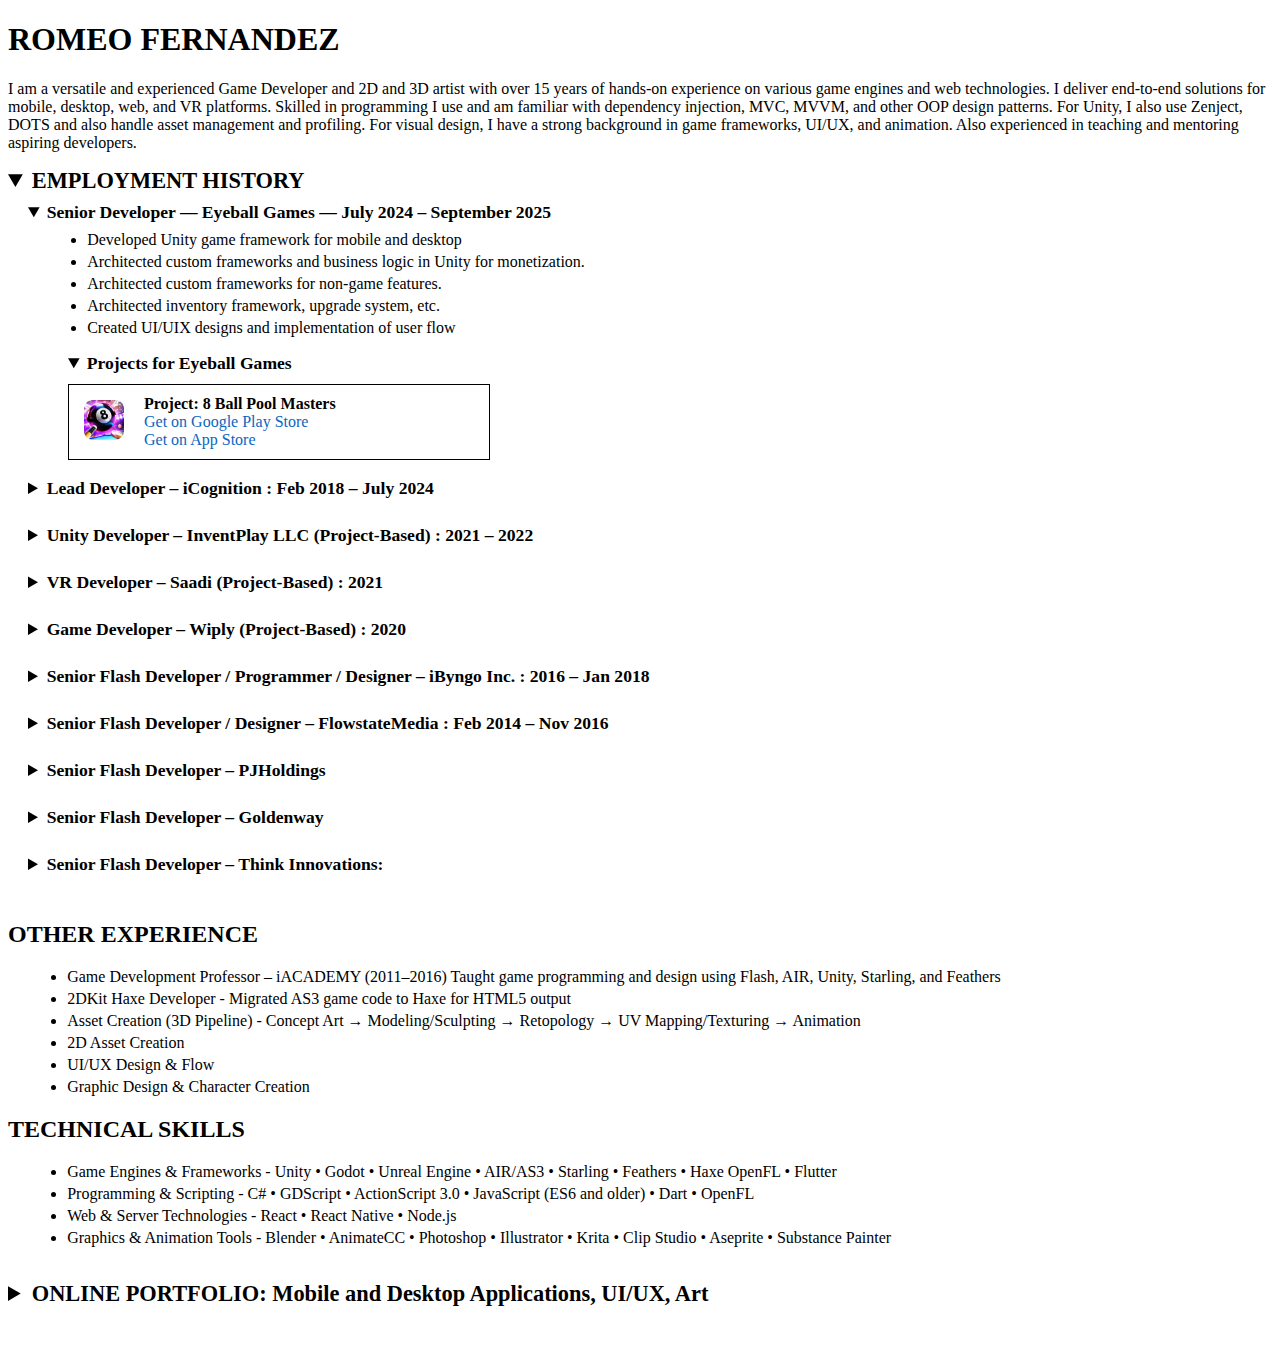
<file: index.html>
<!doctype html>
<html lang="en">
<head>
  <meta charset="utf-8" />
  <meta name="viewport" content="width=device-width, initial-scale=1" />
  <link rel="stylesheet" href="style.css">
  <title>Romeo Fernandez</title>
</head>
<body>

  <!-- Header -->
  <header>
    <h1>ROMEO FERNANDEZ</h1>
  </header>

  <!-- Major paragraph -->
  <main>
    <p>
      I am a versatile and experienced Game Developer and 2D and 3D artist  with over 15 years of hands-on experience on various game engines and web technologies. I deliver end-to-end solutions for mobile, desktop, web, and VR platforms. Skilled in programming I use and am familiar with dependency injection, MVC, MVVM, and other OOP design patterns.  For Unity, I also use Zenject, DOTS and also handle asset management and profiling.  For visual design, I have a strong background in game frameworks, UI/UX, and animation. Also experienced in teaching and mentoring aspiring developers.

    </p>

    <details open>
    <summary style="font-size:1.4em; font-weight:bold; cursor:pointer; margin: 0 0 8px;">
    EMPLOYMENT HISTORY
  </summary>

    <details open>
        <summary style="font-size:1.1em; font-weight:bold; cursor:pointer;">
        Senior Developer — Eyeball Games — July 2024 – September 2025
        </summary>

        <ul>
            <li>Developed Unity game framework for mobile and desktop</li>
            <li>Architected custom frameworks and business logic in Unity for monetization.</li>
            <li>Architected custom frameworks for non-game features.</li>
            <li>Architected inventory framework, upgrade system, etc.</li>
            <li>Created UI/UIX designs and implementation of user flow</li>
        </ul>

            <details open>
                <summary style="font-size:1.1em; font-weight:bold; cursor:pointer;">Projects for Eyeball Games</summary>

                <div style="border:1px solid #000; width:400px; padding:10px; margin-top:10px; display:flex; align-items:center; gap:15px;">
                    <!-- Icon -->
                    <div style="flex:0 0 50px; text-align:center;">
                        <img src="images/poolmasters.png" alt="Project Icon" width="40" height="40">
                    </div>
                    
                    <!-- Project details -->
                    <div style="flex:1;">
                        <strong>Project: 8 Ball Pool Masters</strong><br>
                        <a href="https://play.google.com/store/search?q=poolmasters&c=apps&hl=en" target="_blank">Get on Google Play Store</a><br>
                        <a href="https://apps.apple.com/us/app/pool-masters-8-ball-pool/id6478490155" target="_blank">Get on App Store</a>
                    </div>
                </div>
            </details>
    </details>
    <br>
    <details>
        <summary style="font-size:1.1em; font-weight:bold; cursor:pointer;">
        Lead Developer – iCognition  : Feb 2018 – July 2024
        </summary>
        <ul>
            <li>Developed Unity and AIR-based business solutions for desktop and mobile applications</li>
            <li>Architected custom frameworks and business logic in Unity</li>
            <li>Delivered cross-platform applications using React, JavaScript, ActionScript, AIR, and SQLite</li>
            <li>Created wireframes, designs, and animations using AnimateCC</li>
        </ul>

        <details open>
            <summary style="font-size:1.1em; font-weight:bold; cursor:pointer;">Projects for iCognition</summary>

                <div style="border:1px solid #000; width:400px; padding:10px; margin-top:10px; display:flex; align-items:center; gap:15px;">
                    <!-- Icon -->
                    <div style="flex:0 0 50px; text-align:center;">
                        <img src="images/genix.png" alt="Project Icon" width="40" height="40">
                    </div>
                    <!-- Project details -->
                    <div style="flex:1;">
                        <strong>Project: Genix</strong><br>
                        <a href="https://apps.apple.com/ph/app/genix/id1662421711" target="_blank">Get on App Store</a>
                    </div>
                </div>

                <div style="border:1px solid #000; width:400px; padding:10px; margin-top:10px; display:flex; align-items:center; gap:15px;">
                    <!-- Icon -->
                    <div style="flex:0 0 50px; text-align:center;">
                        <img src="images/junix.png" alt="Project Icon" width="40" height="40">
                    </div>
                    <!-- Project details -->
                    <div style="flex:1;">
                        <strong>Project: Junix</strong><br>
                        <a href="https://play.google.com/store/apps/details?id=com.icognition.junix&hl=en" target="_blank">Get on Google Play Store</a><br>
                        <a href="https://apps.apple.com/us/app/junix/id6471967737" target="_blank">Get on App Store</a>
                    </div>
                </div>

        </details>
        
    </details>
<br>
    <details>
        <summary style="font-size:1.1em; font-weight:bold; cursor:pointer;">
        Unity Developer – InventPlay LLC (Project-Based)  :  2021 – 2022
        </summary>
    
        <ul>
            <li>Maintained Unity codebase and integrated Naninovel framework</li>
            <li>Created graphical assets in Photoshop</li>
        </ul>

        <details open>
            <summary style="font-size:1.1em; font-weight:bold; cursor:pointer;">Projects for Invent Play LLC</summary>

            <div style="border:1px solid #000; width:400px; padding:10px; margin-top:10px; display:flex; align-items:center; gap:15px;">
                <!-- Icon -->
                <div style="flex:0 0 50px; text-align:center;">
                    <img src="images/adoreromance.png" alt="Project Icon" width="40" height="40">
                </div>
                
                <!-- Project details -->
                <div style="flex:1;">
                    <strong>Project: Adore Romance</strong><br>
                    <a href="https://apps.apple.com/us/app/pool-masters-8-ball-pool/id6478490155" target="_blank">Get on App Store</a><br>
                    <a href="https://appadvice.com/app/adore-stories-romance-games/1608227835" target="_blank">See on App Advise</a><br>
                    
                </div>
            </div>
        </details>
    </details>
<br>

    <details>
        <summary style="font-size:1.1em; font-weight:bold; cursor:pointer;">
        VR Developer – Saadi (Project-Based) :  2021
        </summary>

        <ul>
            <li>Developed a virtual reality application using Unity</li>
        </ul>
    </details>

<br>
    <details>
        <summary style="font-size:1.1em; font-weight:bold; cursor:pointer;">
        Game Developer – Wiply (Project-Based) :  2020
        </summary>
        <ul>
            <li>Created casual browser games using Phaser and TypeScript</li>
        </ul>
    </details>
<br>
    <details>
        <summary style="font-size:1.1em; font-weight:bold; cursor:pointer;">
        Senior Flash Developer / Programmer / Designer – iByngo Inc. :  2016 – Jan 2018
        </summary>
        <ul>
            <li>Built casino and mobile games using Unity, Flash, Haxe, and HTML5 via OpenFL</li>
            <li>Designed and programmed Flash-based applications and games</li>
            <li>Implemented OOP design patterns into existing ActionScript frameworks</li>
            <li>Built reusable frameworks in AS3 and Haxe for mobile game development</li>
            <li>Collaborated on backend systems integration (Java, C++, PHP)</li>
        </ul>

        <details open>
        <summary style="font-size:1.1em; font-weight:bold; cursor:pointer;">Projects for iByngo</summary>

        <div style="border:1px solid #000; width:400px; padding:10px; margin-top:10px; display:flex; align-items:center; gap:15px;">
            <!-- Icon -->
            <div style="flex:0 0 50px; text-align:center;">
                <img src="images/tongitslive.png" alt="Project Icon" width="40" height="40">
            </div>
            
            <!-- Project details -->
            <div style="flex:1;">
                <strong>Project: Tongits Live</strong><br>
                <a href="https://itunes.apple.com/us/app/tongits-live/id1218394845?mt=8" target="_blank">Get on App Store</a><br>
                
            </div>
        </div>

        <div style="border:1px solid #000; width:400px; padding:10px; margin-top:10px; display:flex; align-items:center; gap:15px;">
            <!-- Icon -->
            <div style="flex:0 0 50px; text-align:center;">
                <img src="images/bingoclassic.png" alt="Project Icon" width="40" height="40">
            </div>
            
            <!-- Project details -->
            <div style="flex:1;">
                <strong>Project: Bingo Classic</strong><br>
                <a href="https://itunes.apple.com/us/app/bingo-classic/id1291069958?mt=8" target="_blank">Get on App Store</a><br>
                
            </div>
        </div>

        <div style="border:1px solid #000; width:400px; padding:10px; margin-top:10px; display:flex; align-items:center; gap:15px;">
            <!-- Icon -->
            <div style="flex:0 0 50px; text-align:center;">
                <img src="images/bingo75.png" alt="Project Icon" width="40" height="40">
            </div>
            
            <!-- Project details -->
            <div style="flex:1;">
                <strong>Project: Bingo 75</strong><br>
                <a href="https://itunes.apple.com/us/app/hey-bingo-classic-bingo-game/id1218363581?mt=8" target="_blank">Get on App Store</a><br>
                
            </div>
        </div>

        <div style="border:1px solid #000; width:400px; padding:10px; margin-top:10px; display:flex; align-items:center; gap:15px;">
            <!-- Icon -->
            <div style="flex:0 0 50px; text-align:center;">
                <img src="images/heyspingo.png" alt="Project Icon" width="40" height="40">
            </div>
            
            <!-- Project details -->
            <div style="flex:1;">
                <strong>Project: Hey Spin Go</strong><br>
                <a href="https://itunes.apple.com/us/app/hey-spingo-75-ball-spin-bingo-game/id1246999608?mt=8" target="_blank">Get on App Store</a><br>
                
            </div>
        </div>

        <div style="border:1px solid #000; width:400px; padding:10px; margin-top:10px; display:flex; align-items:center; gap:15px;">
            <!-- Icon -->
            <div style="flex:0 0 50px; text-align:center;">
                <img src="images/wordwarrior.png" alt="Project Icon" width="40" height="40">
            </div>
            
            <!-- Project details -->
            <div style="flex:1;">
                <strong>Project: Word Warrior</strong><br>
                <a href="https://itunes.apple.com/us/app/word-warrior-word-search-brain-game/id1214505136?mt=8" target="_blank">Get on App Store</a><br>
                
            </div>
        </div>
        </details>
    </details>
<br>
    <details>
        <summary style="font-size:1.1em; font-weight:bold; cursor:pointer;">
    Senior Flash Developer / Designer – FlowstateMedia :  Feb 2014 – Nov 2016
        </summary>
        <ul>
            <li>Developed desktop and mobile casino games in Unity and Flash</li>
            <li>Streamlined server communication and video streaming in Flash apps</li>
            <li>Enhanced Flash frameworks with modern design patterns</li>
            <li>Coordinated backend integration with cross-platform technologies</li>
        </ul>
    </details>
<br>
    <details>
        <summary style="font-size:1.1em; font-weight:bold; cursor:pointer;">
            Senior Flash Developer – PJHoldings 
        </summary>
        <ul>
            <li>Maintained AIR/Flash casino games for kiosks and web</li>
        </ul>
    </details>
<br>
<details>
    <summary style="font-size:1.1em; font-weight:bold; cursor:pointer;">
        Senior Flash Developer – Goldenway
    </summary>    
    <ul>
        <li>Maintained web-based casino game apps</li>
    </ul>
</details>
<br>
<details>
    <summary style="font-size:1.1em; font-weight:bold; cursor:pointer;">
        Senior Flash Developer – Think Innovations: 
    </summary>
    <ul>
        <li>
            Built mobile apps using JavaScript and AS3
        </li>
    </ul>
</details>
</details>

<br>
<h2>OTHER EXPERIENCE</h2>
<ul>
    <li>Game Development Professor – iACADEMY (2011–2016)
 Taught game programming and design using Flash, AIR, Unity, Starling, and Feathers</li>
 <li>2DKit Haxe Developer - Migrated AS3 game code to Haxe for HTML5 output</li>
 <li>Asset Creation (3D Pipeline) - Concept Art → Modeling/Sculpting → Retopology → UV Mapping/Texturing → Animation</li>
 <li>2D Asset Creation</li>
 <li>UI/UX Design & Flow</li>
 <li>Graphic Design & Character Creation</li>
</ul>

<h2>TECHNICAL SKILLS</h2>
<ul>
    <li>Game Engines & Frameworks - Unity • Godot • Unreal Engine • AIR/AS3 • Starling • Feathers • Haxe OpenFL • Flutter</li>
 <li>Programming & Scripting - C# • GDScript • ActionScript 3.0 • JavaScript (ES6 and older) • Dart • OpenFL</li>
 <li>Web & Server Technologies - React • React Native • Node.js</li>
 <li>Graphics & Animation Tools - Blender • AnimateCC • Photoshop • Illustrator • Krita • Clip Studio • Aseprite • Substance Painter</li>
</ul>
<br>


<style>
  /* Typography + cursor */
  details > summary {
    font-size: 1.4em;       /* top-level heading size */
    font-weight: bold;
    cursor: pointer;
    margin: 0 0 8px;
  }
  /* Indentation + heading sizes for nested groups */
  details > details { margin-left: 1.25rem; }
  details > details > summary {
    font-size: 1.2em;       /* 2nd level */
    font-weight: bold;
    cursor: pointer;
    margin: 0 0 8px;
  }
  details > details > details { margin-left: 2.5rem; }
  details > details > details > summary {
    font-size: 1.05em;      /* 3rd level */
    font-weight: bold;
    cursor: pointer;
    margin: 0 0 8px;
  }

  /* Optional niceties */
  a { color: #0a66c2; text-decoration: none; }
  a:hover { text-decoration: underline; }
  ul { margin: 6px 0 12px 1.2rem; }
  img.project-icon { width: 40px; height: 40px; }
  table { border-collapse: collapse; }
  td { vertical-align: top; padding: 6px 8px; }
</style>

<details>
  <summary>ONLINE PORTFOLIO: Mobile and Desktop Applications, UI/UX, Art</summary>

  <!-- Level 2: Category -->
  <details>
    <summary>Mobile and Desktop Application</summary>

    <!-- Level 3: Subcategory -->
    <details open>
      <summary>Apps</summary>

      <table>
        <!-- Company 1 : 1 project -->
        <tr>
          <td rowspan="1">Eyeball Games</td>
          <td><img class="project-icon" src="images/poolmasters.png" alt="Pool Masters icon"></td>
          <td>
            <span style="font-weight:600;">8 Ball Pool Masters</span><br>
            <a href="https://play.google.com/store/search?q=poolmasters&c=apps&hl=en" target="_blank" rel="noopener">Get on Google Play Store</a><br>
            <a href="https://apps.apple.com/us/app/pool-masters-8-ball-pool/id6478490155" target="_blank" rel="noopener">Get on App Store</a>
          </td>
        </tr>

        <!-- Company 2 : 2 projects -->
        <tr>
          <td rowspan="2">iCognition</td>
          <td><img class="project-icon" src="images/junix.png" alt="Junix icon"></td>
          <td>
            <span style="font-weight:600;">Junix</span><br>
            <a href="https://play.google.com/store/apps/details?id=com.icognition.junix&hl=en" target="_blank" rel="noopener">Get on Google Play Store</a><br>
            <a href="https://apps.apple.com/us/app/junix/id6471967737" target="_blank" rel="noopener">Get on App Store</a>
          </td>
        </tr>
        <tr>
          <td><img class="project-icon" src="images/genix.png" alt="Genix icon"></td>
          <td>
            <span style="font-weight:600;">Genix</span><br>
            <a href="https://apps.apple.com/ph/app/genix/id1662421711" target="_blank" rel="noopener">Get on App Store</a>
          </td>
        </tr>

        <!-- Company 3 : 1 project -->
        <tr>
          <td rowspan="1">InventPlay LLC</td>
          <td><img class="project-icon" src="images/adoreromance.png" alt="Adore Romance icon"></td>
          <td>
            <span style="font-weight:600;">Adore Romance</span><br>
            <a href="https://apps.apple.com/us/app/pool-masters-8-ball-pool/id6478490155" target="_blank" rel="noopener">Get on App Store</a><br>
            <a href="https://appadvice.com/app/adore-stories-romance-games/1608227835" target="_blank" rel="noopener">See on AppAdvice</a>
          </td>
        </tr>

        <!-- Company 4 : multiple projects -->
        <tr>
          <td rowspan="5">iByngo</td>
          <td><img class="project-icon" src="images/tongitslive.png" alt="Tong-its Live icon"></td>
          <td>
            <span style="font-weight:600;">Tong-its Live</span><br>
            <a href="https://itunes.apple.com/us/app/tongits-live/id1218394845?mt=8" target="_blank" rel="noopener">Get on App Store</a>
          </td>
        </tr>
        <tr>
          <td><img class="project-icon" src="images/bingoclassic.png" alt="Bingo Classic icon"></td>
          <td>
            <span style="font-weight:600;">Bingo Classic</span><br>
            <a href="https://itunes.apple.com/us/app/bingo-classic/id1291069958?mt=8" target="_blank" rel="noopener">Get on App Store</a>
          </td>
        </tr>
        <tr>
          <td><img class="project-icon" src="images/bingo75.png" alt="Bingo75 icon"></td>
          <td>
            <span style="font-weight:600;">Bingo75</span><br>
            <a href="https://itunes.apple.com/us/app/hey-bingo-classic-bingo-game/id1218363581?mt=8" target="_blank" rel="noopener">Get on App Store</a>
          </td>
        </tr>
        <tr>
          <td><img class="project-icon" src="images/heyspingo.png" alt="Hey Spin Go icon"></td>
          <td>
            <span style="font-weight:600;">Hey Spin Go</span><br>
            <a href="https://itunes.apple.com/us/app/hey-spingo-75-ball-spin-bingo-game/id1246999608?mt=8" target="_blank" rel="noopener">Get on App Store</a>
          </td>
        </tr>
        <tr>
          <td><img class="project-icon" src="images/wordwarrior.png" alt="Word Warrior icon"></td>
          <td>
            <span style="font-weight:600;">Word Warrior</span><br>
            <a href="https://itunes.apple.com/us/app/word-warrior-word-search-brain-game/id1214505136?mt=8" target="_blank" rel="noopener">Get on App Store</a>
          </td>
        </tr>

        <!-- Commission -->
        <tr>
          <td rowspan="1">Project commission</td>
          <td><img class="project-icon" src="images/doodlewhat.png" alt="Doodle What?! icon"></td>
          <td>
            <span style="font-weight:600;">Doodle What!?</span><br>
            <a href="https://store.steampowered.com/app/497880/Doodle_WHAT/" target="_blank" rel="noopener">Get on Steam</a>
          </td>
        </tr>
      </table>
    </details>
  </details>

  <!-- Other sections at level 2 (examples you provided) -->
  <details open>
    <summary>2D Art Promotional Game Materials — "SevenSins Inferno" and "CubeSwitch"</summary>
    <ul>
      <li><a href="https://www.deviantart.com/rcfworks/art/Sevensins-Characters-Theifbald-713004442" target="_blank">Sevensins Inferno: Characters – Thiefbald</a></li>
      <li><a href="https://www.deviantart.com/rcfworks/art/Sevensins-Characters-Hungrygoblin-713004339" target="_blank">Sevensins Inferno: Characters – Hungry Goblin</a></li>
      <li><a href="https://www.deviantart.com/rcfworks/art/Sevensins-Characters-Crazymummy-713004190" target="_blank">Sevensins Inferno: Characters – Crazy Mummy</a></li>
      <li><a href="https://www.deviantart.com/rcfworks/art/Banner-713001999" target="_blank">Sevensins Inferno: Banner</a></li>
      <li><a href="https://www.deviantart.com/rcfworks/art/Sevensins-Mobilepost-Golem-712994753" target="_blank">Sevensins Inferno: Mobilepost – Golem</a></li>
      <li><a href="https://www.deviantart.com/rcfworks/art/Sevensins-Mobilepost-Midnightjack-712994939" target="_blank">Sevensins Inferno: Mobilepost – Midnight Jack</a></li>
      <li><a href="https://www.deviantart.com/rcfworks/art/Sevensins-Mobilepost-Skullzombie-712995185" target="_blank">Sevensins Inferno: Mobilepost – Skull Zombie</a></li>
      <li><a href="https://www.deviantart.com/rcfworks/art/Mobilepost4-713000542" target="_blank">CubeSwitch: Mobilepost 4</a></li>
      <li><a href="https://www.deviantart.com/rcfworks/art/Mobilepost1-712996297" target="_blank">CubeSwitch: Mobilepost 1</a></li>
      <li><a href="https://www.deviantart.com/rcfworks/art/Whitelady-Sevensins-712996173" target="_blank">Sevensins Inferno: White Lady – Sevensins</a></li>
      <li><a href="https://www.deviantart.com/rcfworks/art/Sevensins-Icon-512x512-712994162" target="_blank">Sevensins Inferno: Icon (512×512)</a></li>
    </ul>
  </details>

  <details>
    <summary>GameDevelopment : Art Character and Environment Studies</summary>
    <ul>
      <li><a href="https://www.deviantart.com/rcfworks/art/Entity-Studies-713001535" target="_blank">Entity Studies</a></li>
      <li><a href="https://www.deviantart.com/rcfworks/art/Bomb-Studies-713002089" target="_blank">Bomb Studies</a></li>
      <li><a href="https://www.deviantart.com/rcfworks/art/Enemyboss-Studies-Color-713001408" target="_blank">Enemyboss – Color</a></li>
      <li><a href="https://www.deviantart.com/rcfworks/art/Enemyboss-Studies-713001241" target="_blank">Enemyboss Studies</a></li>
      <li><a href="https://www.deviantart.com/rcfworks/art/Enemies-Studies2-713001102" target="_blank">Enemies Studies 2</a></li>
      <li><a href="https://www.deviantart.com/rcfworks/art/Enemies-Studies-713000918" target="_blank">Enemies Studies</a></li>
      <li><a href="https://www.deviantart.com/rcfworks/art/Monster-Studies-713000714" target="_blank">Monster Studies</a></li>
      <li><a href="https://www.deviantart.com/rcfworks/art/Herostudies-713000428" target="_blank">Hero Studies</a></li>
      <li><a href="https://www.deviantart.com/rcfworks/art/Whitelady-Study-712999713" target="_blank">White Lady – Study</a></li>
      <li><a href="https://www.deviantart.com/rcfworks/art/Terrain-Studies-712999375" target="_blank">Terrain Studies</a></li>
      <li><a href="https://www.deviantart.com/rcfworks/art/Testeye-712998978" target="_blank">Test Eye</a></li>
      <li><a href="https://www.deviantart.com/rcfworks/art/Character-Enemydesign-Studies-713002232" target="_blank">Character / Enemy Design Studies</a></li>
      <li><a href="https://www.deviantart.com/rcfworks/art/Background-Study-Blender-713001808" target="_blank">Background Study (Blender)</a></li>
    </ul>
  </details>

  <details>
    <summary>GameDevelopment : 2D Art UX / UI</summary>
    <ul>
      <li><a href="https://www.deviantart.com/rcfworks/art/Equip-Screen3-Studies-713001694" target="_blank">Equip Screen – Studies</a></li>
      <li><a href="https://www.deviantart.com/rcfworks/art/Gameui-Studies-713000128" target="_blank">Game UI – Studies</a></li>
      <li><a href="https://www.deviantart.com/rcfworks/art/Normalday5-712999983" target="_blank">Normal Day 5</a></li>
      <li><a href="https://www.deviantart.com/rcfworks/art/Ui-Unit-Elements-Studies-712999567" target="_blank">UI Unit Elements – Studies</a></li>
      <li><a href="https://www.deviantart.com/rcfworks/art/cubeswitch-UI-UX-designs-713122876" target="_blank">CubeSwitch – UI/UX Designs</a></li>
      <li><a href="https://www.deviantart.com/rcfworks/art/Cubeswitch-Gameover-712998691" target="_blank">CubeSwitch – Game Over</a></li>
      <li><a href="https://www.deviantart.com/rcfworks/art/Cubeswitch-Worldbend-Mode-712998611" target="_blank">CubeSwitch – Worldbend Mode</a></li>
      <li><a href="https://www.deviantart.com/rcfworks/art/Cubeswitch-Material2-712998483" target="_blank">CubeSwitch – Material #2</a></li>
      <li><a href="https://www.deviantart.com/rcfworks/art/Cubeswitch-Material1-712998360" target="_blank">CubeSwitch – Material #1</a></li>
      <li><a href="https://www.deviantart.com/rcfworks/art/Cubeswitch-Startscreen-712998060" target="_blank">CubeSwitch – Start Screen</a></li>
      <li><a href="https://www.deviantart.com/rcfworks/art/In-game-Sevensins-712995620" target="_blank">In-game – SevenSins</a></li>
      <li><a href="https://www.deviantart.com/rcfworks/art/Startscreen-Sevensins-712995375" target="_blank">Start Screen – SevenSins</a></li>
    </ul>
  </details>

  <details>
    <summary>Overall Art portfolio</summary>
    <ul>
      <li><a href="https://rcfworks.deviantart.com/gallery/" target="_blank">Portfolio 1</a></li>
      <li><a href="https://eulochi.deviantart.com/gallery/" target="_blank">Portfolio 2</a></li>
    </ul>
  </details>

</details>

<br>
<br>
<style>
  summary {
    font-size: 1.25rem; /* heading-like */
    font-weight: bold;
    cursor: pointer;
    margin-bottom: 6px;
  }
  ul {
    margin: 0 0 1em 1.2em;
  }
  li {
    margin: 4px 0;
  }
  a {
    color: #0a66c2;
    text-decoration: none;
  }
  a:hover {
    text-decoration: underline;
  }
</style>










  </main>

</body>
</html>
</file>
<file: style.css>
.portfolio details summary {
  font-size: 1.1rem;
  font-weight: 800;
  cursor: pointer;
  list-style: none; /* hide default triangle in some browsers */
  padding: 8px 0;
}

.portfolio details[open] summary {
  border-bottom: 1px solid #ccc;
}

.portfolio-table {
  width: 100%;
  max-width: 900px;
  border-collapse: collapse;
  margin-top: 10px;
  font-family: Arial, sans-serif;
}

.portfolio-table tr {
  border-bottom: 1px solid #000;
}

.portfolio-table td {
  padding: 12px;
  vertical-align: middle;
}

.col-company {
  width: 20%;
  font-weight: 600;
}

.col-icon {
  width: 12%;
  text-align: center;
}

.col-details {
  width: 68%;
}

.project-name {
  display: block;
  font-weight: 700;
  margin-bottom: 4px;
}

.project-link {
  display: block;
}

.project-icon {
  width: 40px;
  height: 40px;
  object-fit: contain;
}
</file>
